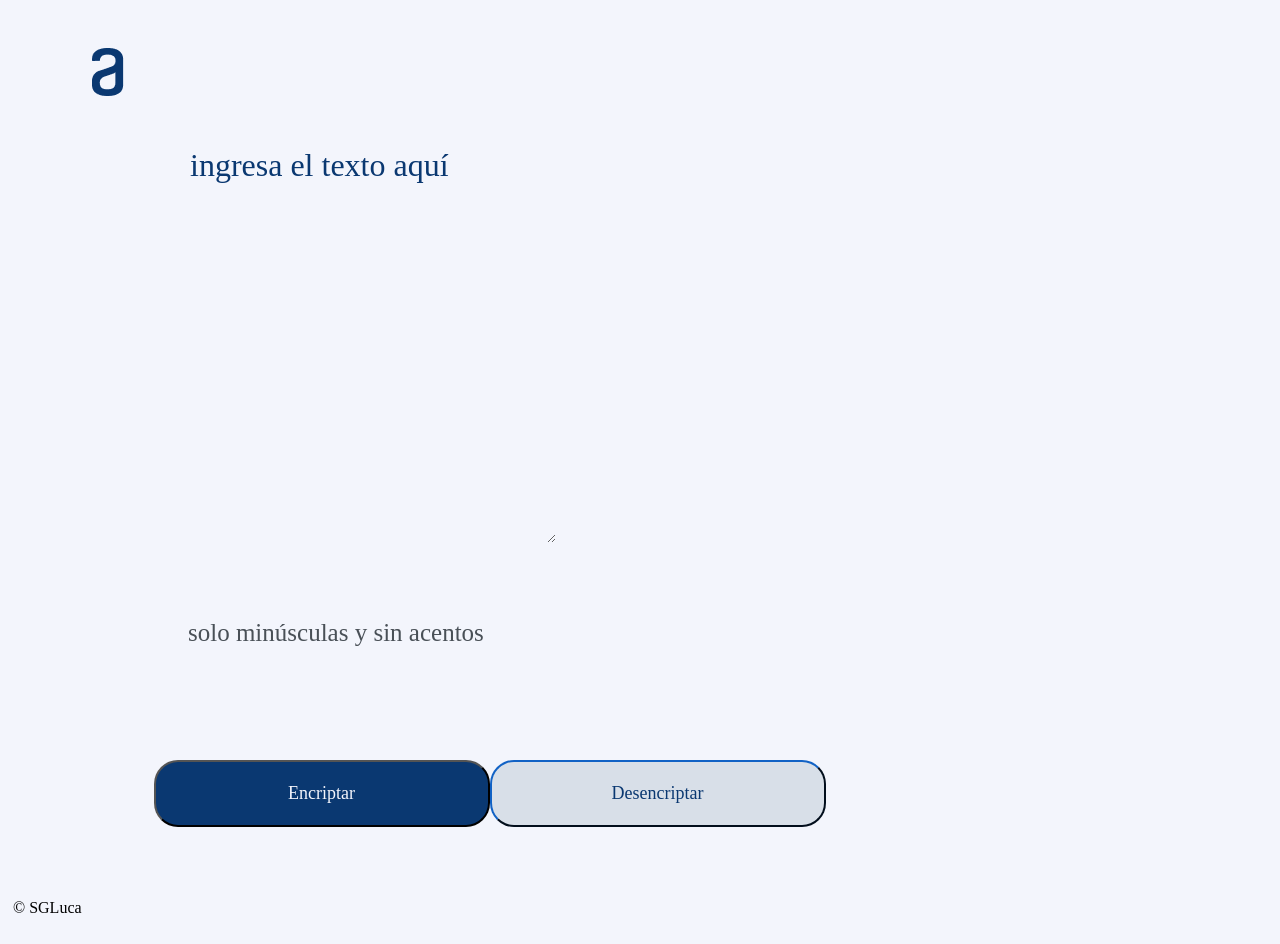
<file: index.html>
<!DOCTYPE html>
<html lang="en">
<head>
    <meta charset="UTF-8">
    <meta http-equiv="X-UA-Compatible" content="IE=edge">
    <meta name="viewport" content="width=device-width, initial-scale=1.0">
    <link rel="stylesheet" href="Stilo.css">
    <title>Text Encryptor</title>
</head>
<body>
    <header>
        <img class="logo" src="/desafio1imagenes/Logo.png" alt="Alura Logo">
    </header>
    <main>
        <section>
            <div class="container">
                <textarea name="inputText" id="input-text" class="text-area" placeholder="Ingresa el texto aquí"></textarea>
                <div>
                    <h6 class="informacion">solo minúsculas y sin acentos</h6>
                </div>
                <div class="button">
                    <button class="btn-encrypt" onclick="convertText('encrypt')">Encriptar</button>
                    <button class="btn-decrypt" onclick="convertText('decrypt')">Desencriptar</button>
                </div>
               </div>
        </section>
        <section>
            <textarea class="mensaje" id="encrypted-text" cols="20" rows="30"></textarea>
            <div>
            <button class="btn-copiar" onclick="copiar()" style="display: none;">Copiar</button>
            </div>           
        </section>
    </main>
    <div>
    <footer>
        <p class = "informa">© SGLuca</p>
    </footer>
    </div>
    <script src="index.js"></script>
</body>
</html>
</file>
<file: Stilo.css>
*{
  background:#F3F5FC;
  font-family: 'Inter';
  font-weight: 400;
  font-size: 32px;
  line-height: 150%;
  overflow-y: hidden;
  
}

.logo{
  width: 120px;
  height: 48px;
  padding-top: 40px;
  margin-left: 40px;
  gap: 40px;
}

main{
  display: flex;
  margin-bottom: 10px;
  margin-left: 180px;
  
}

.text-area {
  height: 400px;
  border: none;
  color: #0A3871;
  margin-top: 30px;
  padding: 2px;
  text-transform: lowercase;
}
::placeholder { color: #0A3871; }
.text-area:focus {
    outline: none;
  }

.mensaje{
  width: 400px;
  height: 850px;
  top: 40px;
  background: white;
  background-image: url("/desafio1imagenes/Muñeco.png");
  background-repeat: no-repeat;
  background-position: center;
  border: none;
  border-radius: 24px;
  color: #0A3871;
  margin-left: 900px;
  padding-left: 20px;
  position: fixed;
}
.mensaje:focus {
  outline: none;
}

 .button{
    display: flex;
    flex-direction: row;
    align-items: flex-start;
    padding: 1% 0;
    position: absolute;
    width: 80%;
    left: 12%;
    top: 83%;
}

.btn-encrypt{
  align-items: center;
  display: flex;
  justify-content: center;
  padding: 2%;
  gap: 8px;
  height: 67px;
  width: 336px;
  background-color: #0A3871;
  border-radius: 24px;
  font-family: "inter";
  font-size: 18px;
  font-weight: 400;
  line-height: 19px;
  text-align: center;
  color: #F3f5fc;

}
.btn-decrypt{
  align-items: center;
  display: flex;
  justify-content: center;
  padding: 2%;
  gap: 8px;
  height: 67px;
  width: 336px;
  background-color: #D8DFE8;
  border-radius: 24px;
  font-family: "inter";
  font-weight: 400;
  font-size: 18px;
  line-height: 19px;
  text-align: center;
  color: #0A3871;
  border-color:  #0A3871;
  }
  .btn-encrypt:hover,
  .btn-decrypt:hover {
     margin:0.3%;
     width: 24.5%;
     padding: 1.8%;
   }



.informacion {
  color: #495057;
  font-size:25px;
  margin-bottom: 5%;
}
 
.btn-copiar {
  align-items: center;
  display: flex;
  justify-content: center;
  padding: 18px ;
  border: 1px solid #0A3871;
  border-radius: 24px;
  color: #0A3871;
  cursor: pointer;
  height: 67px;
  margin-left: 950px;
  margin-top: 675px;
  position: absolute;
  width: 336px;
  border-radius: 24px;
  font-family: "Inter",sans-serif;
  font-weight: 400;
  font-size: 18px;
  text-align: center;
}
.btn-copiar:hover {
  margin:0.3%;
  width: 24.5%;
  padding: 1.8%;
}
.informa {
  color: rgb(0, 0, 0);
  font-size: 16px;
  margin-left: 5px;
  padding-top: 200px;

}

  

/* Responsive design 
@media (max-width: 57.5em){
 .container {
  display: flex;
  flex-direction: row;
}
.encriptar{
  width: 100%;
  }
  .text-area{
    width: 80%;
    height: 60%;
    left: 10%;
    top: 5%;
  }
  .information {
    width: 80%;
    left: 10%;
    top:67%;
  }
  .terminos p {
    font-size: 16px;
  }
  .button {
    width:80%;
    left: 1000px;
    top: 70%;
  }
  .btn-encrypt, .btn-decrypt {
     width: 48%;
     border-radius: 16px;
     
}
  .btn-decrypt:hover,.btn-encrypt:hover:hover {
  margin: 0.3%;
  width: 47.5%;
  padding: 1.8 %;
  }  
.encriptado {
  width:80%;
  height: 15%;
  left: 10%;
  top:80%
  }
.mensaje-encriptado {
  width: 100%;
  top: 5%;
}
 .encriptado img {
  top: 0;
  display: none;
  visibility:hidden;
 }
}
</file>
